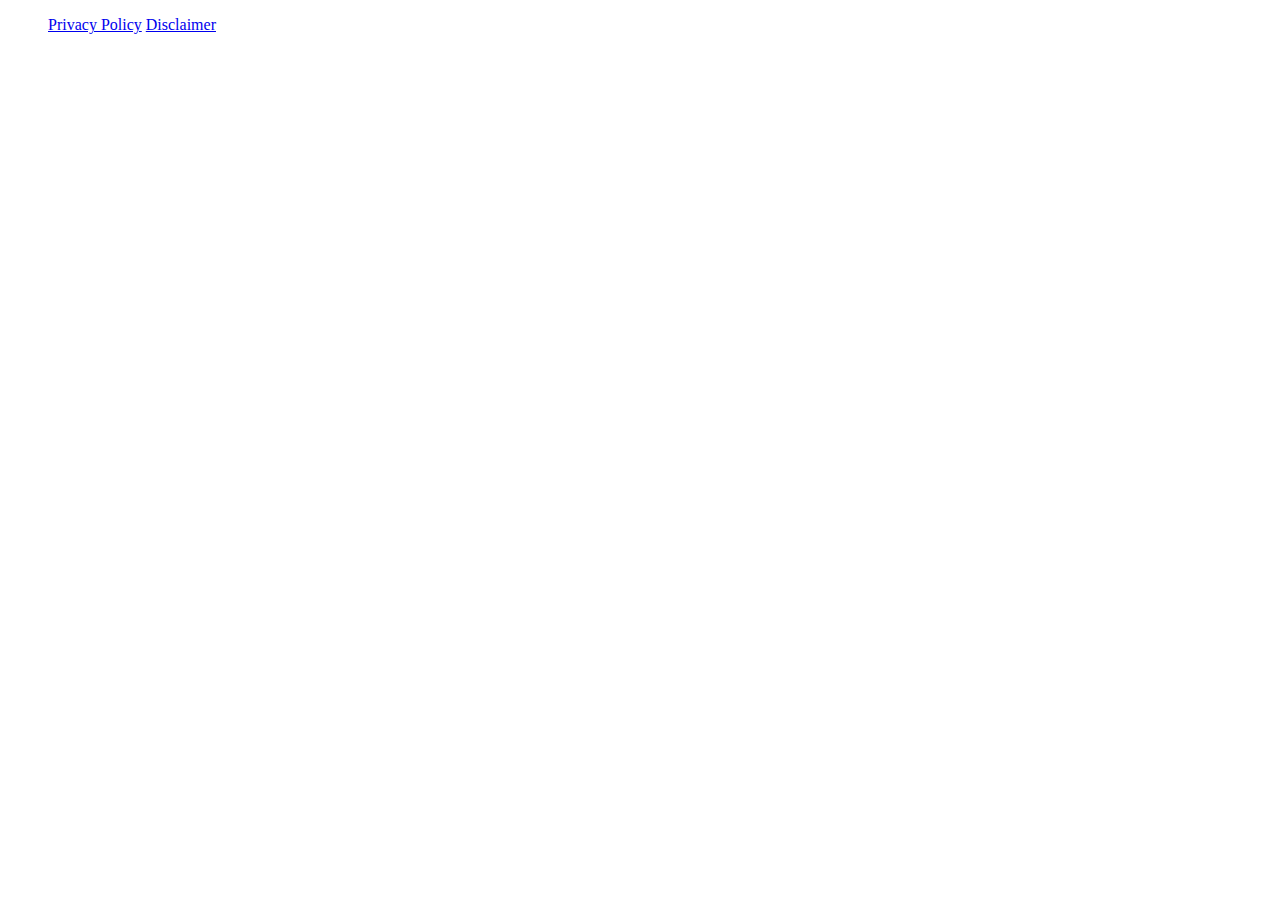
<file: footer.html>
<!DOCTYPE html>
<html lang="en">
<head>
    <meta charset="UTF-8">
    <meta http-equiv="X-UA-Compatible" content="IE=edge">
    <meta name="viewport" content="width=device-width, initial-scale=1.0">
    <title>Document</title>
    <style>
        .footer-links {
  list-style-type: none;
}
@media {
  .footer-links li {
    display: inline;
  }
} 
    </style>
</head>
<body>
    <footer>
        <ul class="footer-links">
          <li>
            <a href="/about/”>About</a>
          </li>
          <li>
            <a href="/privacy-policy/">Privacy Policy</a>
          </li>
          <li>
            <a href="/disclaimer/">Disclaimer</a>
          </li>
       </ul>
      </footer>
</body>
</html>
</file>
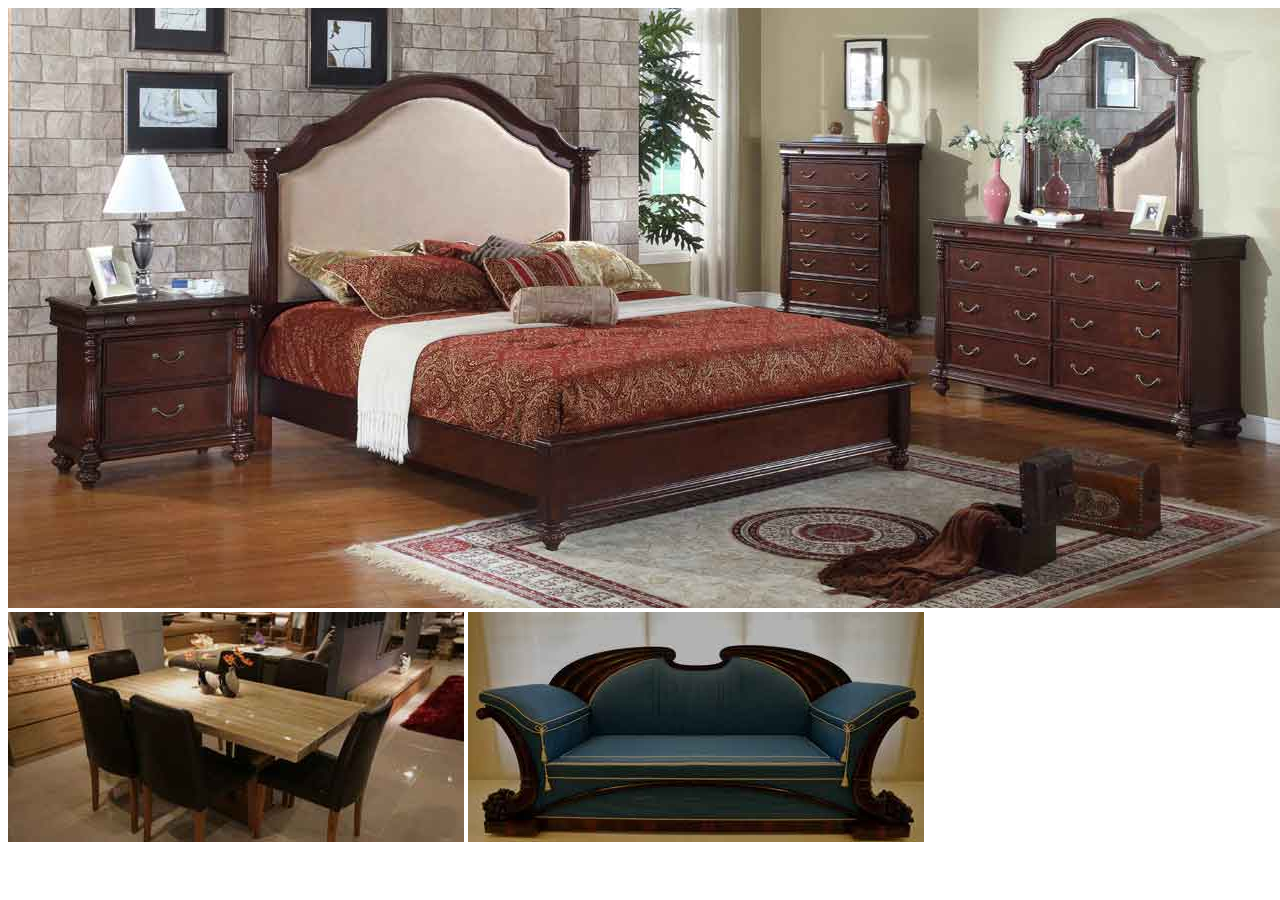
<file: homePage.html>
<!DOCTYPE html>
<html lang="en">
<head>
    <title>Home</title>
</head>
<body>
    <div>
       <img src="banner1.jpg" alt="">
    </div>
    <div id="img_home">
        <img src="t1.jpg" alt="">
        <img src="t2.jpg" alt="">

    </div>
   
    
</body>
</html>
</file>
